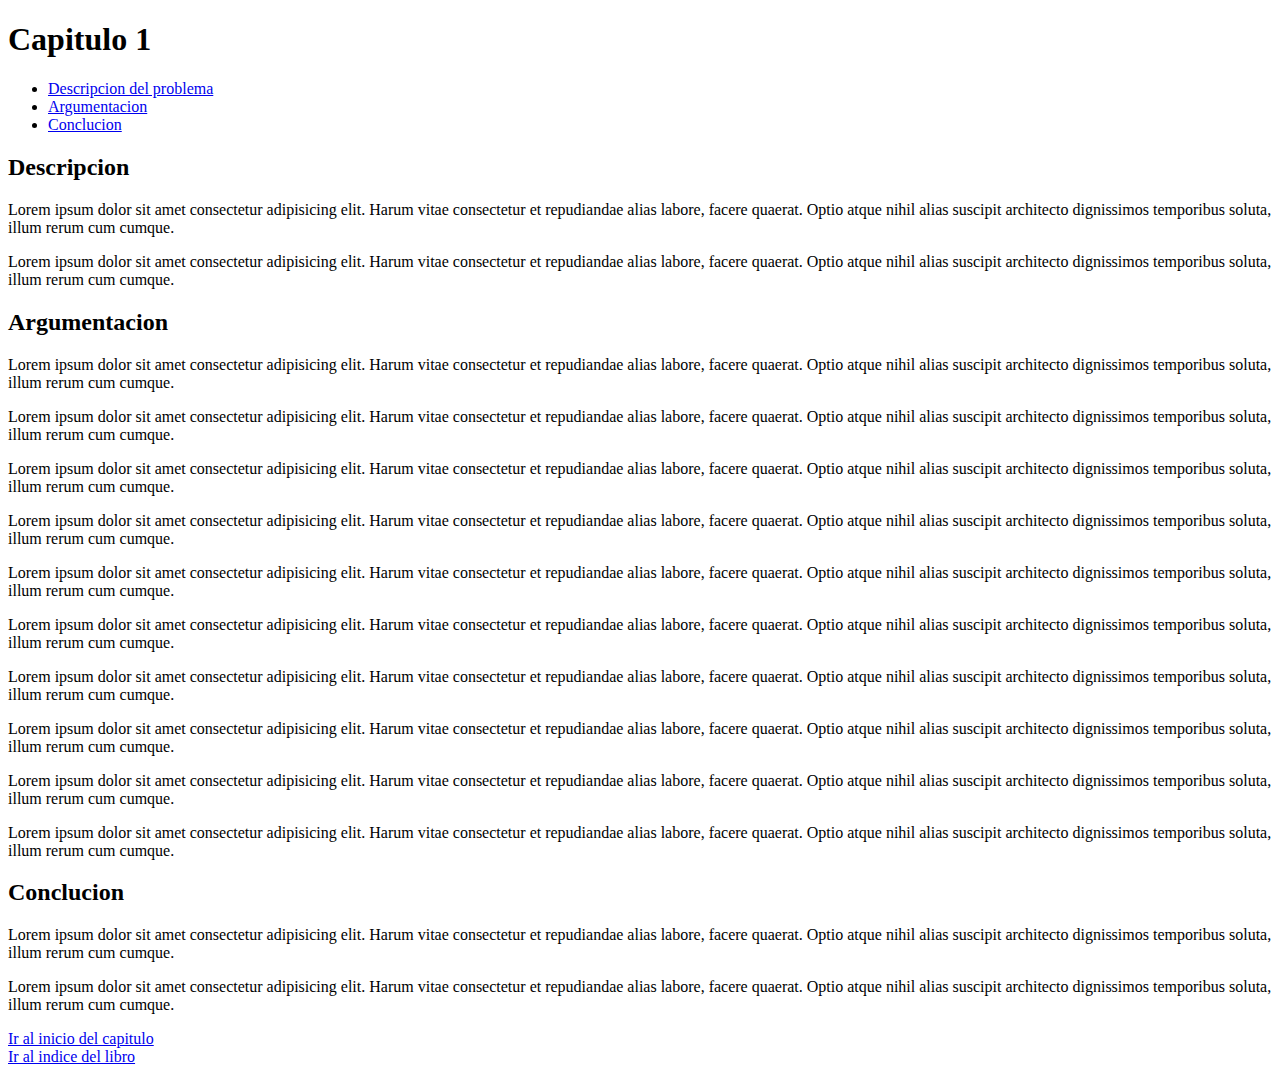
<file: mod2-challenge01/capitulos/capitulo1.html>
<!DOCTYPE html>
<html lang="en">
<head>
    <meta charset="UTF-8">
    <meta http-equiv="X-UA-Compatible" content="IE=edge">
    <meta name="viewport" content="width=device-width, initial-scale=1.0">
    <title>Capitulo 1</title>
</head>
<body>
    <header>
        <h1>Capitulo 1</h1>
        <ul>
            <li><a href="#descripcion">Descripcion del problema</a></li>
            <li><a href="#argumentacion">Argumentacion</a></li>
            <li><a href="#conclucion">Conclucion</a></li>
        </ul>
    </header>
    <main>
        <article id="descripcion">
            <h2>Descripcion</h2>
            <p> 
                Lorem ipsum dolor sit amet consectetur adipisicing elit. Harum vitae consectetur et repudiandae alias labore, facere quaerat. Optio atque nihil alias suscipit architecto dignissimos temporibus soluta, illum rerum cum cumque.
            </p>
            <p> 
                Lorem ipsum dolor sit amet consectetur adipisicing elit. Harum vitae consectetur et repudiandae alias labore, facere quaerat. Optio atque nihil alias suscipit architecto dignissimos temporibus soluta, illum rerum cum cumque.
            </p>
        </article>
        <article id="argumentacion">
            <h2>Argumentacion</h2>
            <p> 
                Lorem ipsum dolor sit amet consectetur adipisicing elit. Harum vitae consectetur et repudiandae alias labore, facere quaerat. Optio atque nihil alias suscipit architecto dignissimos temporibus soluta, illum rerum cum cumque.
            </p>
            <p> 
                Lorem ipsum dolor sit amet consectetur adipisicing elit. Harum vitae consectetur et repudiandae alias labore, facere quaerat. Optio atque nihil alias suscipit architecto dignissimos temporibus soluta, illum rerum cum cumque.
            </p>
            <p> 
                Lorem ipsum dolor sit amet consectetur adipisicing elit. Harum vitae consectetur et repudiandae alias labore, facere quaerat. Optio atque nihil alias suscipit architecto dignissimos temporibus soluta, illum rerum cum cumque.
            </p>
            <p> 
                Lorem ipsum dolor sit amet consectetur adipisicing elit. Harum vitae consectetur et repudiandae alias labore, facere quaerat. Optio atque nihil alias suscipit architecto dignissimos temporibus soluta, illum rerum cum cumque.
            </p>
            <p> 
                Lorem ipsum dolor sit amet consectetur adipisicing elit. Harum vitae consectetur et repudiandae alias labore, facere quaerat. Optio atque nihil alias suscipit architecto dignissimos temporibus soluta, illum rerum cum cumque.
            </p>
            <p> 
                Lorem ipsum dolor sit amet consectetur adipisicing elit. Harum vitae consectetur et repudiandae alias labore, facere quaerat. Optio atque nihil alias suscipit architecto dignissimos temporibus soluta, illum rerum cum cumque.
            </p>
            <p> 
                Lorem ipsum dolor sit amet consectetur adipisicing elit. Harum vitae consectetur et repudiandae alias labore, facere quaerat. Optio atque nihil alias suscipit architecto dignissimos temporibus soluta, illum rerum cum cumque.
            </p>
            <p> 
                Lorem ipsum dolor sit amet consectetur adipisicing elit. Harum vitae consectetur et repudiandae alias labore, facere quaerat. Optio atque nihil alias suscipit architecto dignissimos temporibus soluta, illum rerum cum cumque.
            </p>
            <p> 
                Lorem ipsum dolor sit amet consectetur adipisicing elit. Harum vitae consectetur et repudiandae alias labore, facere quaerat. Optio atque nihil alias suscipit architecto dignissimos temporibus soluta, illum rerum cum cumque.
            </p>
            <p> 
                Lorem ipsum dolor sit amet consectetur adipisicing elit. Harum vitae consectetur et repudiandae alias labore, facere quaerat. Optio atque nihil alias suscipit architecto dignissimos temporibus soluta, illum rerum cum cumque.
            </p>
        </article>
        <article id="conclucion">
            <h2>Conclucion</h2>
            <p> 
                Lorem ipsum dolor sit amet consectetur adipisicing elit. Harum vitae consectetur et repudiandae alias labore, facere quaerat. Optio atque nihil alias suscipit architecto dignissimos temporibus soluta, illum rerum cum cumque.
            </p>
            <p> 
                Lorem ipsum dolor sit amet consectetur adipisicing elit. Harum vitae consectetur et repudiandae alias labore, facere quaerat. Optio atque nihil alias suscipit architecto dignissimos temporibus soluta, illum rerum cum cumque.
            </p>
        </article>
    </main>
    <footer>
        <a href="./capitulo1.html">Ir al inicio del capitulo</a>
        <br>
        <a href="../index.html">Ir al indice del libro</a>
    </footer> 
</body>
</html>
</file>
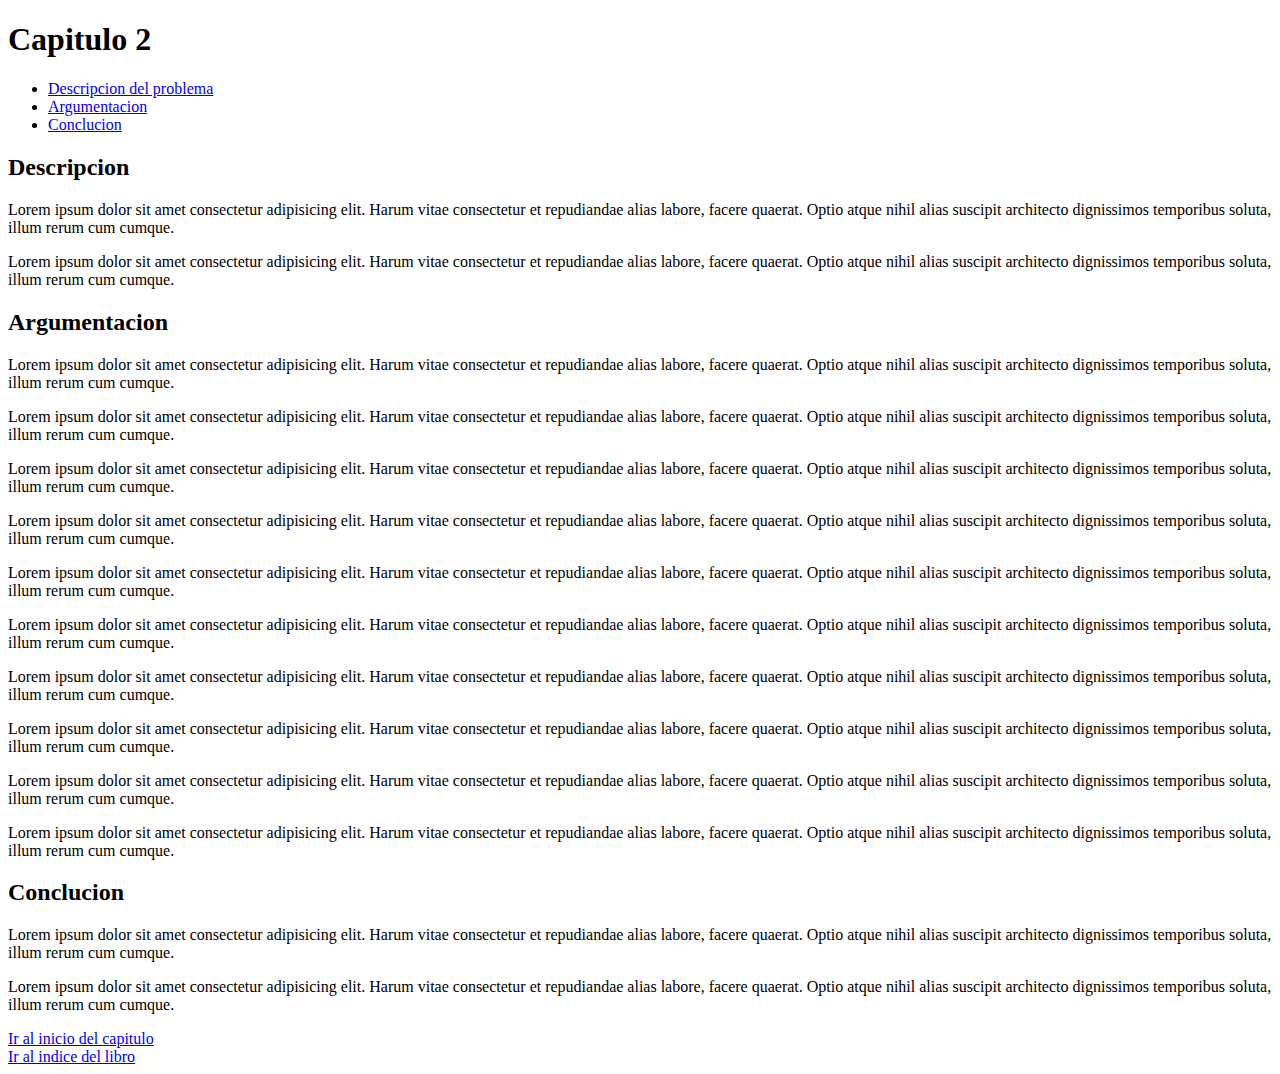
<file: mod2-challenge01/capitulos/capitulo2.html>
<!DOCTYPE html>
<html lang="en">
<head>
    <meta charset="UTF-8">
    <meta http-equiv="X-UA-Compatible" content="IE=edge">
    <meta name="viewport" content="width=device-width, initial-scale=1.0">
    <title>Capitulo 2</title>
</head>
<body>
    <header>
        <h1>Capitulo 2</h1>
        <ul>
            <li><a href="#descripcion">Descripcion del problema</a></li>
            <li><a href="#argumentacion">Argumentacion</a></li>
            <li><a href="#conclucion">Conclucion</a></li>
        </ul>
    </header>
    <main>
        <article id="descripcion">
            <h2>Descripcion</h2>
            <p> 
                Lorem ipsum dolor sit amet consectetur adipisicing elit. Harum vitae consectetur et repudiandae alias labore, facere quaerat. Optio atque nihil alias suscipit architecto dignissimos temporibus soluta, illum rerum cum cumque.
            </p>
            <p> 
                Lorem ipsum dolor sit amet consectetur adipisicing elit. Harum vitae consectetur et repudiandae alias labore, facere quaerat. Optio atque nihil alias suscipit architecto dignissimos temporibus soluta, illum rerum cum cumque.
            </p>
        </article>
        <article id="argumentacion">
            <h2>Argumentacion</h2>
            <p> 
                Lorem ipsum dolor sit amet consectetur adipisicing elit. Harum vitae consectetur et repudiandae alias labore, facere quaerat. Optio atque nihil alias suscipit architecto dignissimos temporibus soluta, illum rerum cum cumque.
            </p>
            <p> 
                Lorem ipsum dolor sit amet consectetur adipisicing elit. Harum vitae consectetur et repudiandae alias labore, facere quaerat. Optio atque nihil alias suscipit architecto dignissimos temporibus soluta, illum rerum cum cumque.
            </p>
            <p> 
                Lorem ipsum dolor sit amet consectetur adipisicing elit. Harum vitae consectetur et repudiandae alias labore, facere quaerat. Optio atque nihil alias suscipit architecto dignissimos temporibus soluta, illum rerum cum cumque.
            </p>
            <p> 
                Lorem ipsum dolor sit amet consectetur adipisicing elit. Harum vitae consectetur et repudiandae alias labore, facere quaerat. Optio atque nihil alias suscipit architecto dignissimos temporibus soluta, illum rerum cum cumque.
            </p>
            <p> 
                Lorem ipsum dolor sit amet consectetur adipisicing elit. Harum vitae consectetur et repudiandae alias labore, facere quaerat. Optio atque nihil alias suscipit architecto dignissimos temporibus soluta, illum rerum cum cumque.
            </p>
            <p> 
                Lorem ipsum dolor sit amet consectetur adipisicing elit. Harum vitae consectetur et repudiandae alias labore, facere quaerat. Optio atque nihil alias suscipit architecto dignissimos temporibus soluta, illum rerum cum cumque.
            </p>
            <p> 
                Lorem ipsum dolor sit amet consectetur adipisicing elit. Harum vitae consectetur et repudiandae alias labore, facere quaerat. Optio atque nihil alias suscipit architecto dignissimos temporibus soluta, illum rerum cum cumque.
            </p>
            <p> 
                Lorem ipsum dolor sit amet consectetur adipisicing elit. Harum vitae consectetur et repudiandae alias labore, facere quaerat. Optio atque nihil alias suscipit architecto dignissimos temporibus soluta, illum rerum cum cumque.
            </p>
            <p> 
                Lorem ipsum dolor sit amet consectetur adipisicing elit. Harum vitae consectetur et repudiandae alias labore, facere quaerat. Optio atque nihil alias suscipit architecto dignissimos temporibus soluta, illum rerum cum cumque.
            </p>
            <p> 
                Lorem ipsum dolor sit amet consectetur adipisicing elit. Harum vitae consectetur et repudiandae alias labore, facere quaerat. Optio atque nihil alias suscipit architecto dignissimos temporibus soluta, illum rerum cum cumque.
            </p>
        </article>
        <article id="conclucion">
            <h2>Conclucion</h2>
            <p> 
                Lorem ipsum dolor sit amet consectetur adipisicing elit. Harum vitae consectetur et repudiandae alias labore, facere quaerat. Optio atque nihil alias suscipit architecto dignissimos temporibus soluta, illum rerum cum cumque.
            </p>
            <p> 
                Lorem ipsum dolor sit amet consectetur adipisicing elit. Harum vitae consectetur et repudiandae alias labore, facere quaerat. Optio atque nihil alias suscipit architecto dignissimos temporibus soluta, illum rerum cum cumque.
            </p>
        </article>
    </main>
    <footer>
        <a href="./capitulo2.html">Ir al inicio del capitulo</a>
        <br>
        <a href="../index.html">Ir al indice del libro</a>
    </footer> 
</body>
</html>
</file>
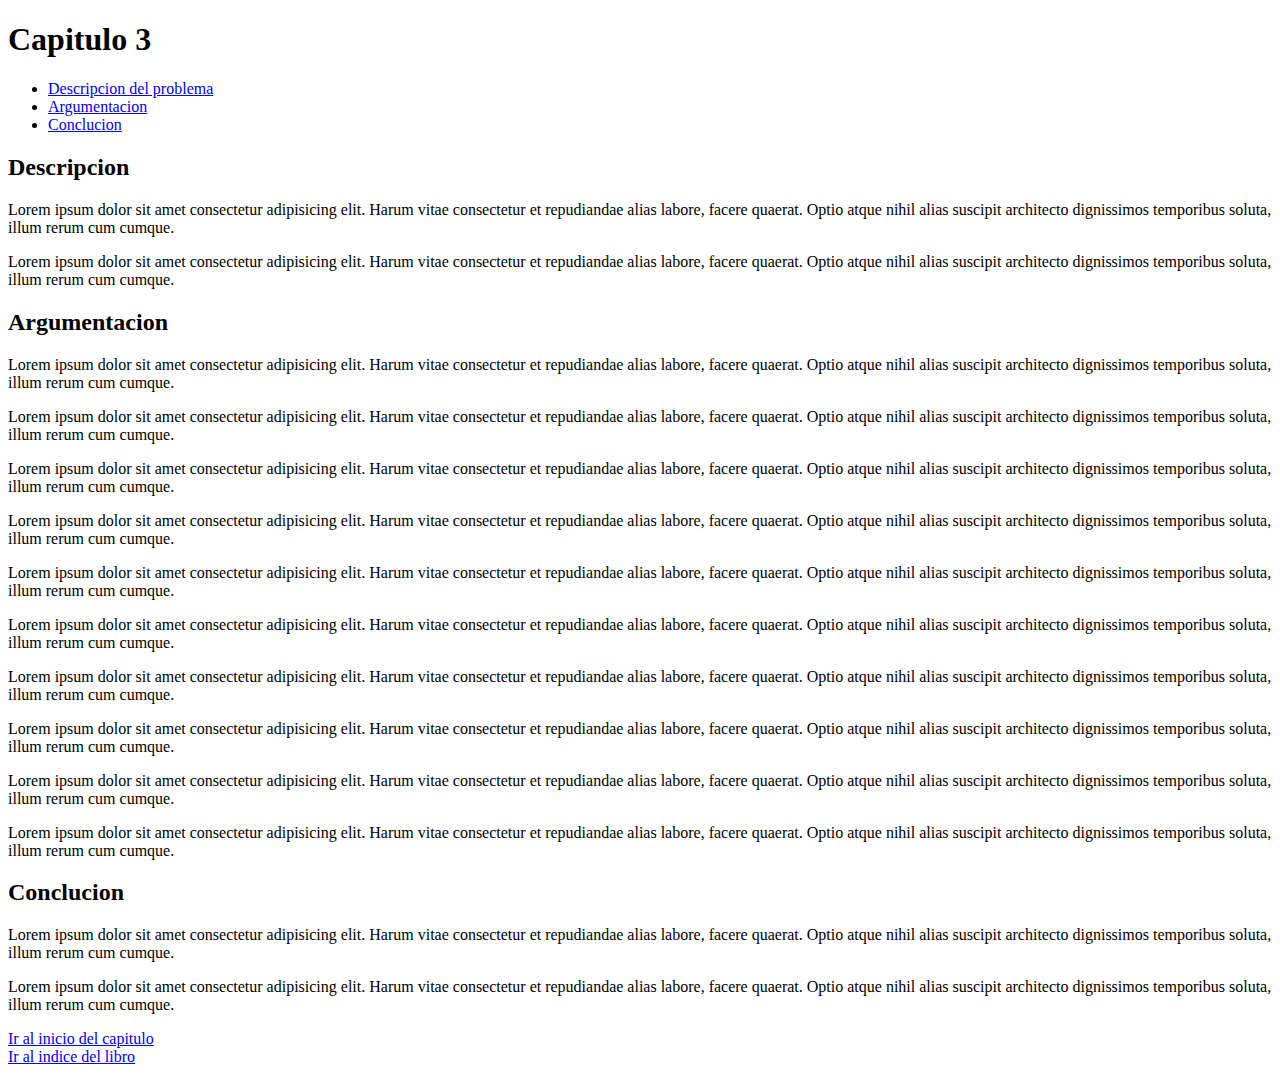
<file: mod2-challenge01/capitulos/capitulo3.html>
<!DOCTYPE html>
<html lang="en">
<head>
    <meta charset="UTF-8">
    <meta http-equiv="X-UA-Compatible" content="IE=edge">
    <meta name="viewport" content="width=device-width, initial-scale=1.0">
    <title>Capitulo 3</title>
</head>
<body>
    <header>
        <h1>Capitulo 3</h1>
        <ul>
            <li><a href="#descripcion">Descripcion del problema</a></li>
            <li><a href="#argumentacion">Argumentacion</a></li>
            <li><a href="#conclucion">Conclucion</a></li>
        </ul>
    </header>
    <main>
        <article id="descripcion">
            <h2>Descripcion</h2>
            <p> 
                Lorem ipsum dolor sit amet consectetur adipisicing elit. Harum vitae consectetur et repudiandae alias labore, facere quaerat. Optio atque nihil alias suscipit architecto dignissimos temporibus soluta, illum rerum cum cumque.
            </p>
            <p> 
                Lorem ipsum dolor sit amet consectetur adipisicing elit. Harum vitae consectetur et repudiandae alias labore, facere quaerat. Optio atque nihil alias suscipit architecto dignissimos temporibus soluta, illum rerum cum cumque.
            </p>
        </article>
        <article id="argumentacion">
            <h2>Argumentacion</h2>
            <p> 
                Lorem ipsum dolor sit amet consectetur adipisicing elit. Harum vitae consectetur et repudiandae alias labore, facere quaerat. Optio atque nihil alias suscipit architecto dignissimos temporibus soluta, illum rerum cum cumque.
            </p>
            <p> 
                Lorem ipsum dolor sit amet consectetur adipisicing elit. Harum vitae consectetur et repudiandae alias labore, facere quaerat. Optio atque nihil alias suscipit architecto dignissimos temporibus soluta, illum rerum cum cumque.
            </p>
            <p> 
                Lorem ipsum dolor sit amet consectetur adipisicing elit. Harum vitae consectetur et repudiandae alias labore, facere quaerat. Optio atque nihil alias suscipit architecto dignissimos temporibus soluta, illum rerum cum cumque.
            </p>
            <p> 
                Lorem ipsum dolor sit amet consectetur adipisicing elit. Harum vitae consectetur et repudiandae alias labore, facere quaerat. Optio atque nihil alias suscipit architecto dignissimos temporibus soluta, illum rerum cum cumque.
            </p>
            <p> 
                Lorem ipsum dolor sit amet consectetur adipisicing elit. Harum vitae consectetur et repudiandae alias labore, facere quaerat. Optio atque nihil alias suscipit architecto dignissimos temporibus soluta, illum rerum cum cumque.
            </p>
            <p> 
                Lorem ipsum dolor sit amet consectetur adipisicing elit. Harum vitae consectetur et repudiandae alias labore, facere quaerat. Optio atque nihil alias suscipit architecto dignissimos temporibus soluta, illum rerum cum cumque.
            </p>
            <p> 
                Lorem ipsum dolor sit amet consectetur adipisicing elit. Harum vitae consectetur et repudiandae alias labore, facere quaerat. Optio atque nihil alias suscipit architecto dignissimos temporibus soluta, illum rerum cum cumque.
            </p>
            <p> 
                Lorem ipsum dolor sit amet consectetur adipisicing elit. Harum vitae consectetur et repudiandae alias labore, facere quaerat. Optio atque nihil alias suscipit architecto dignissimos temporibus soluta, illum rerum cum cumque.
            </p>
            <p> 
                Lorem ipsum dolor sit amet consectetur adipisicing elit. Harum vitae consectetur et repudiandae alias labore, facere quaerat. Optio atque nihil alias suscipit architecto dignissimos temporibus soluta, illum rerum cum cumque.
            </p>
            <p> 
                Lorem ipsum dolor sit amet consectetur adipisicing elit. Harum vitae consectetur et repudiandae alias labore, facere quaerat. Optio atque nihil alias suscipit architecto dignissimos temporibus soluta, illum rerum cum cumque.
            </p>
        </article>
        <article id="conclucion">
            <h2>Conclucion</h2>
            <p> 
                Lorem ipsum dolor sit amet consectetur adipisicing elit. Harum vitae consectetur et repudiandae alias labore, facere quaerat. Optio atque nihil alias suscipit architecto dignissimos temporibus soluta, illum rerum cum cumque.
            </p>
            <p> 
                Lorem ipsum dolor sit amet consectetur adipisicing elit. Harum vitae consectetur et repudiandae alias labore, facere quaerat. Optio atque nihil alias suscipit architecto dignissimos temporibus soluta, illum rerum cum cumque.
            </p>
        </article>
    </main>
    <footer>
        <a href="./capitulo3.html">Ir al inicio del capitulo</a>
        <br>
        <a href="../index.html">Ir al indice del libro</a>
    </footer> 
</body>
</html>
</file>
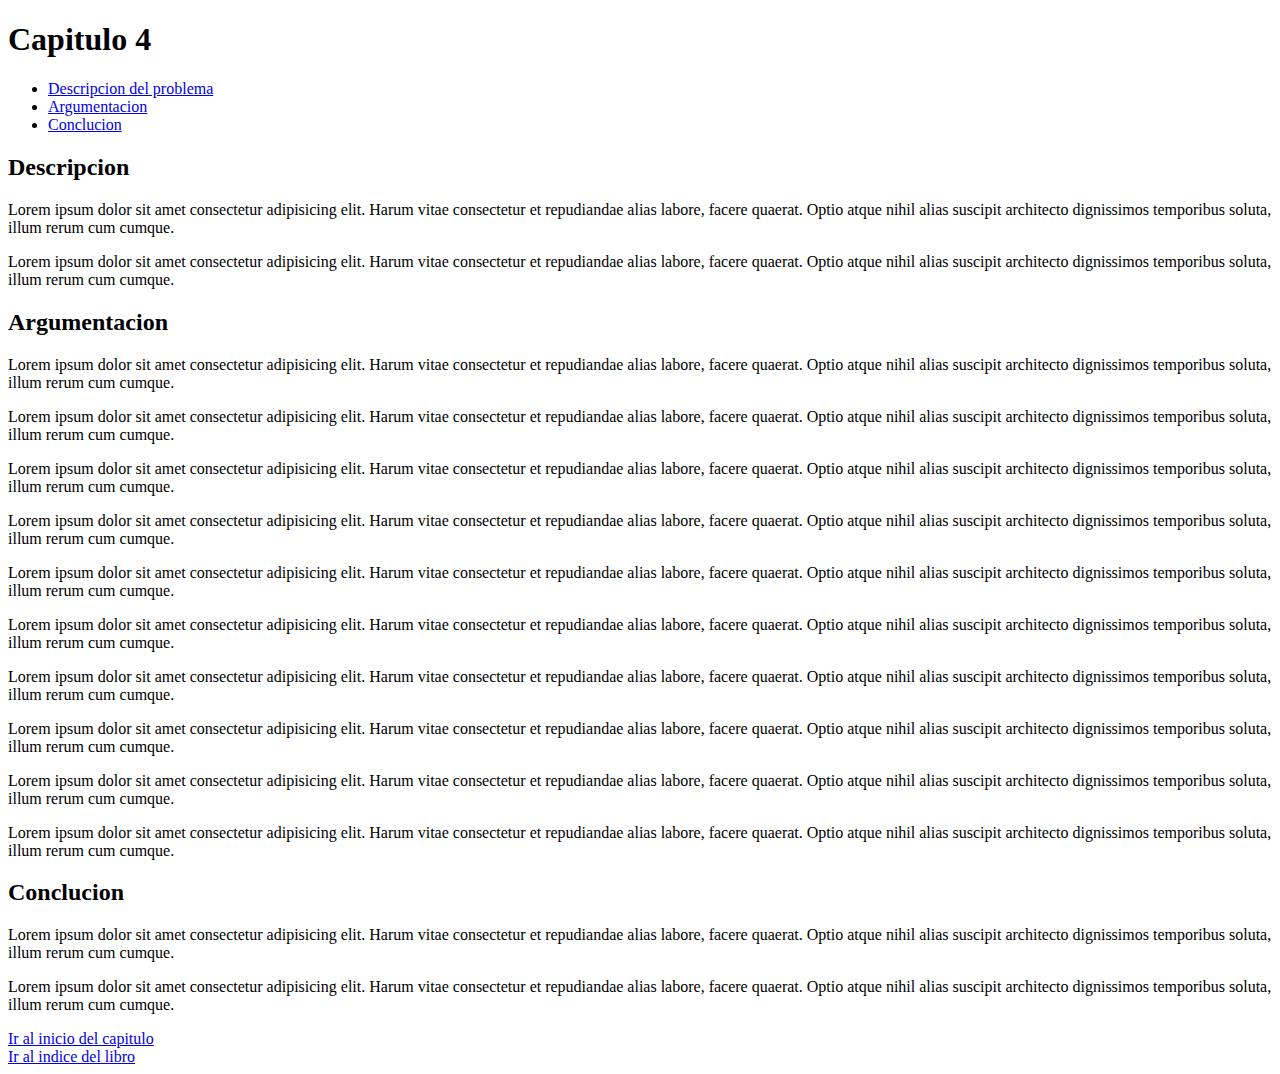
<file: mod2-challenge01/capitulos/capitulo4.html>
<!DOCTYPE html>
<html lang="en">
<head>
    <meta charset="UTF-8">
    <meta http-equiv="X-UA-Compatible" content="IE=edge">
    <meta name="viewport" content="width=device-width, initial-scale=1.0">
    <title>Capitulo 4</title>
</head>
<body>
    <header>
        <h1>Capitulo 4</h1>
        <ul>
            <li><a href="#descripcion">Descripcion del problema</a></li>
            <li><a href="#argumentacion">Argumentacion</a></li>
            <li><a href="#conclucion">Conclucion</a></li>
        </ul>
    </header>
    <main>
        <article id="descripcion">
            <h2>Descripcion</h2>
            <p> 
                Lorem ipsum dolor sit amet consectetur adipisicing elit. Harum vitae consectetur et repudiandae alias labore, facere quaerat. Optio atque nihil alias suscipit architecto dignissimos temporibus soluta, illum rerum cum cumque.
            </p>
            <p> 
                Lorem ipsum dolor sit amet consectetur adipisicing elit. Harum vitae consectetur et repudiandae alias labore, facere quaerat. Optio atque nihil alias suscipit architecto dignissimos temporibus soluta, illum rerum cum cumque.
            </p>
        </article>
        <article id="argumentacion">
            <h2>Argumentacion</h2>
            <p> 
                Lorem ipsum dolor sit amet consectetur adipisicing elit. Harum vitae consectetur et repudiandae alias labore, facere quaerat. Optio atque nihil alias suscipit architecto dignissimos temporibus soluta, illum rerum cum cumque.
            </p>
            <p> 
                Lorem ipsum dolor sit amet consectetur adipisicing elit. Harum vitae consectetur et repudiandae alias labore, facere quaerat. Optio atque nihil alias suscipit architecto dignissimos temporibus soluta, illum rerum cum cumque.
            </p>
            <p> 
                Lorem ipsum dolor sit amet consectetur adipisicing elit. Harum vitae consectetur et repudiandae alias labore, facere quaerat. Optio atque nihil alias suscipit architecto dignissimos temporibus soluta, illum rerum cum cumque.
            </p>
            <p> 
                Lorem ipsum dolor sit amet consectetur adipisicing elit. Harum vitae consectetur et repudiandae alias labore, facere quaerat. Optio atque nihil alias suscipit architecto dignissimos temporibus soluta, illum rerum cum cumque.
            </p>
            <p> 
                Lorem ipsum dolor sit amet consectetur adipisicing elit. Harum vitae consectetur et repudiandae alias labore, facere quaerat. Optio atque nihil alias suscipit architecto dignissimos temporibus soluta, illum rerum cum cumque.
            </p>
            <p> 
                Lorem ipsum dolor sit amet consectetur adipisicing elit. Harum vitae consectetur et repudiandae alias labore, facere quaerat. Optio atque nihil alias suscipit architecto dignissimos temporibus soluta, illum rerum cum cumque.
            </p>
            <p> 
                Lorem ipsum dolor sit amet consectetur adipisicing elit. Harum vitae consectetur et repudiandae alias labore, facere quaerat. Optio atque nihil alias suscipit architecto dignissimos temporibus soluta, illum rerum cum cumque.
            </p>
            <p> 
                Lorem ipsum dolor sit amet consectetur adipisicing elit. Harum vitae consectetur et repudiandae alias labore, facere quaerat. Optio atque nihil alias suscipit architecto dignissimos temporibus soluta, illum rerum cum cumque.
            </p>
            <p> 
                Lorem ipsum dolor sit amet consectetur adipisicing elit. Harum vitae consectetur et repudiandae alias labore, facere quaerat. Optio atque nihil alias suscipit architecto dignissimos temporibus soluta, illum rerum cum cumque.
            </p>
            <p> 
                Lorem ipsum dolor sit amet consectetur adipisicing elit. Harum vitae consectetur et repudiandae alias labore, facere quaerat. Optio atque nihil alias suscipit architecto dignissimos temporibus soluta, illum rerum cum cumque.
            </p>
        </article>
        <article id="conclucion">
            <h2>Conclucion</h2>
            <p> 
                Lorem ipsum dolor sit amet consectetur adipisicing elit. Harum vitae consectetur et repudiandae alias labore, facere quaerat. Optio atque nihil alias suscipit architecto dignissimos temporibus soluta, illum rerum cum cumque.
            </p>
            <p> 
                Lorem ipsum dolor sit amet consectetur adipisicing elit. Harum vitae consectetur et repudiandae alias labore, facere quaerat. Optio atque nihil alias suscipit architecto dignissimos temporibus soluta, illum rerum cum cumque.
            </p>
        </article>
    </main>
    <footer>
        <a href="./capitulo4.html">Ir al inicio del capitulo</a>
        <br>
        <a href="../index.html">Ir al indice del libro</a>
    </footer> 
</body>
</html>
</file>
